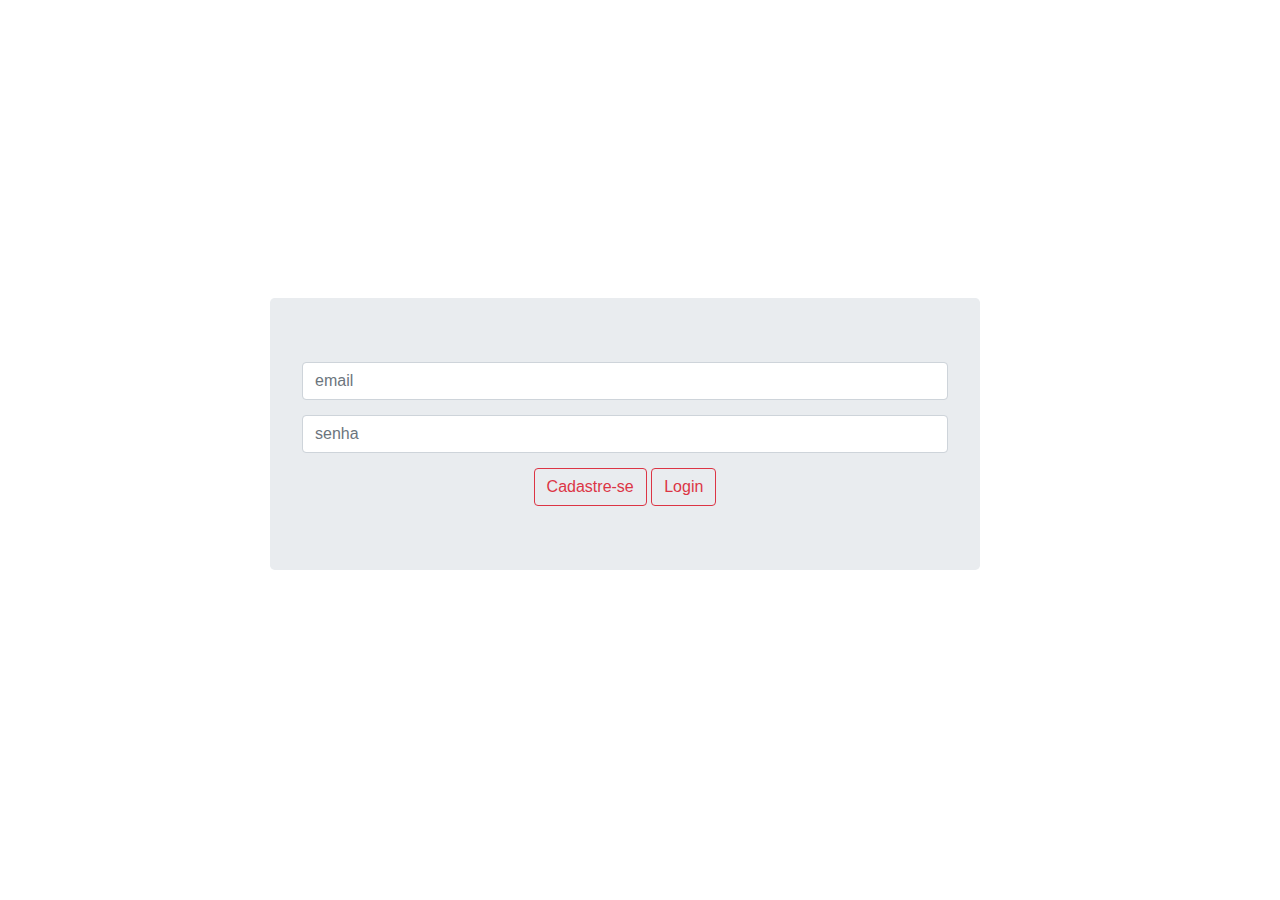
<file: frontEnd/index.html>
<!DOCTYPE html>
<html lang="en">
<head>
    <meta charset="UTF-8">
    <meta name="viewport" content="width=device-width, initial-scale=1.0">
    <title>Login - Ichurras</title>

    <link rel="stylesheet" href="https://stackpath.bootstrapcdn.com/bootstrap/4.5.2/css/bootstrap.min.css" integrity="sha384-JcKb8q3iqJ61gNV9KGb8thSsNjpSL0n8PARn9HuZOnIxN0hoP+VmmDGMN5t9UJ0Z" crossorigin="anonymous">

    <link rel="stylesheet" href="css/estilo.css">

    <script src="js/login.js"></script>

</head>
<body>
    <div class="container h-100 d-flex"> <!-- ocupar toda a página, centralizada na vertical -->
        <div class="row w-100 align-items-center"> <!-- ocupa toda a largula centralizando o conteúdo -->
            <div class="col-8 mx-auto"> <!-- uma única coluna ocupando 8 dos 12 espaços, centralizada  -->

                <div class="jumbotron">
                    <div class="row"> 
                        <div class="col">
                            <div class="text-center" id="msgErro"></div>
                        </div>
                    </div>

                    <form>
                        <input class="form-control" type="text" id="txtUsuario" placeholder="email">
                        <input class="form-control" type="password" id="txtSenha" placeholder="senha">
                        <div class="col text-center">
                            <button class="btn btn-outline-danger" onclick="cadastrar()"> Cadastre-se </button>
                            <button class="btn btn-outline-danger" onclick="autenticar(event)"> Login </button>    
                        </div>

                    </form>
                </div>

            </div>
        </div>
    </div>
</body>
</html>
</file>
<file: frontEnd/css/estilo.css>
body, html{
    height: 100%;
}

.form-control{
    margin-bottom: 15px;
}

#msgErro{
    color: red;
}

img{
    height: 80px;
    width: 70px;
}
</file>
